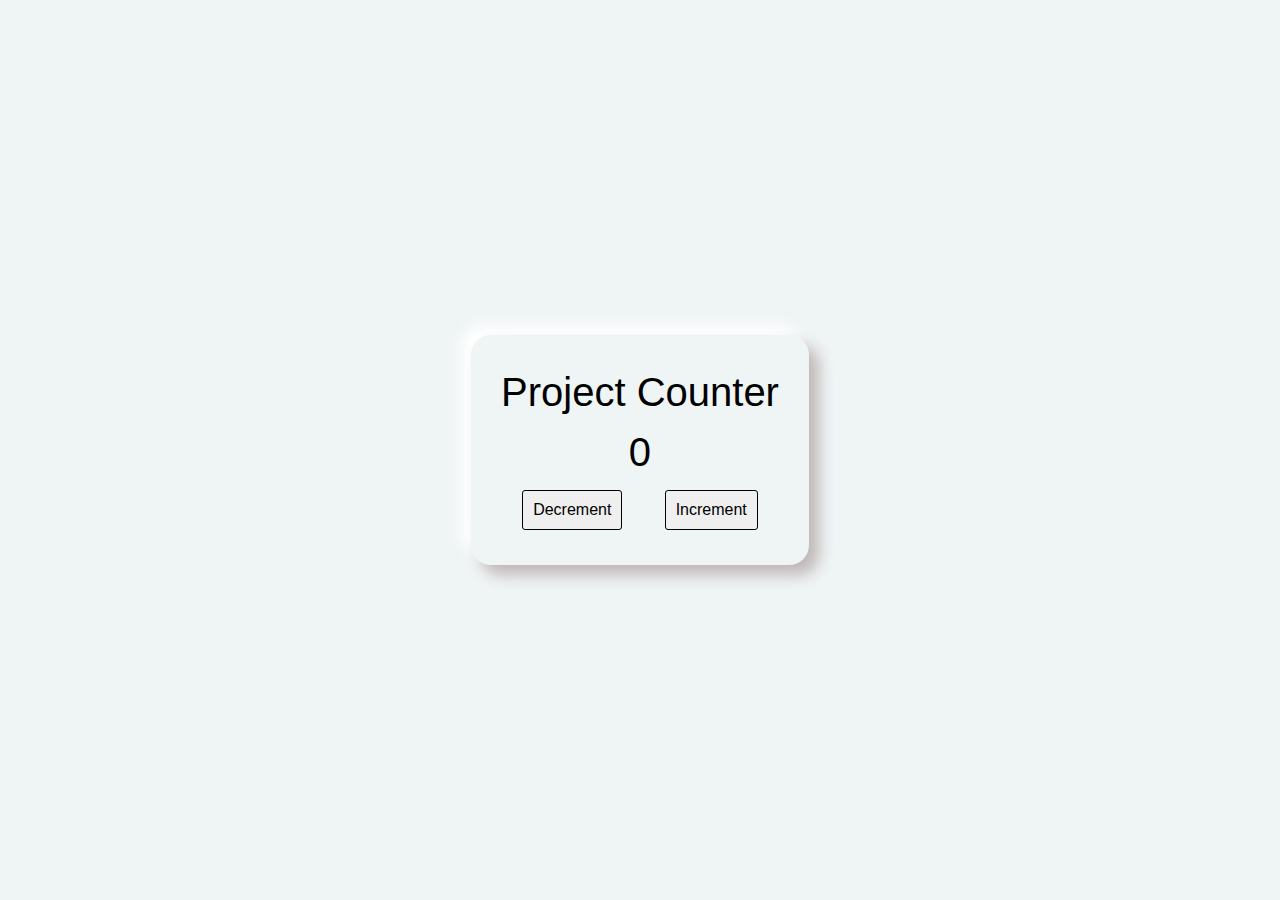
<file: index.html>
<!DOCTYPE html>
<html lang="en">
<head>
    <meta charset="UTF-8">
    <meta http-equiv="X-UA-Compatible" content="IE=edge">
    <meta name="viewport" content="width=device-width, initial-scale=1.0">
    <title>4th day</title>
    <link rel="stylesheet" href="index.css">
    <script src="index.js" defer></script>
</head>
<body>
    <div class="container">
        <h2 class="name">Project Counter</h2>
        <h4 class="counter">0</h4>
        <div class="btn">
            <button class="counterBtn prevBtn">Decrement</button>
            <button class="counterBtn nextBtn">Increment</button>
        </div>
    </div>
</body>
</html>
</file>
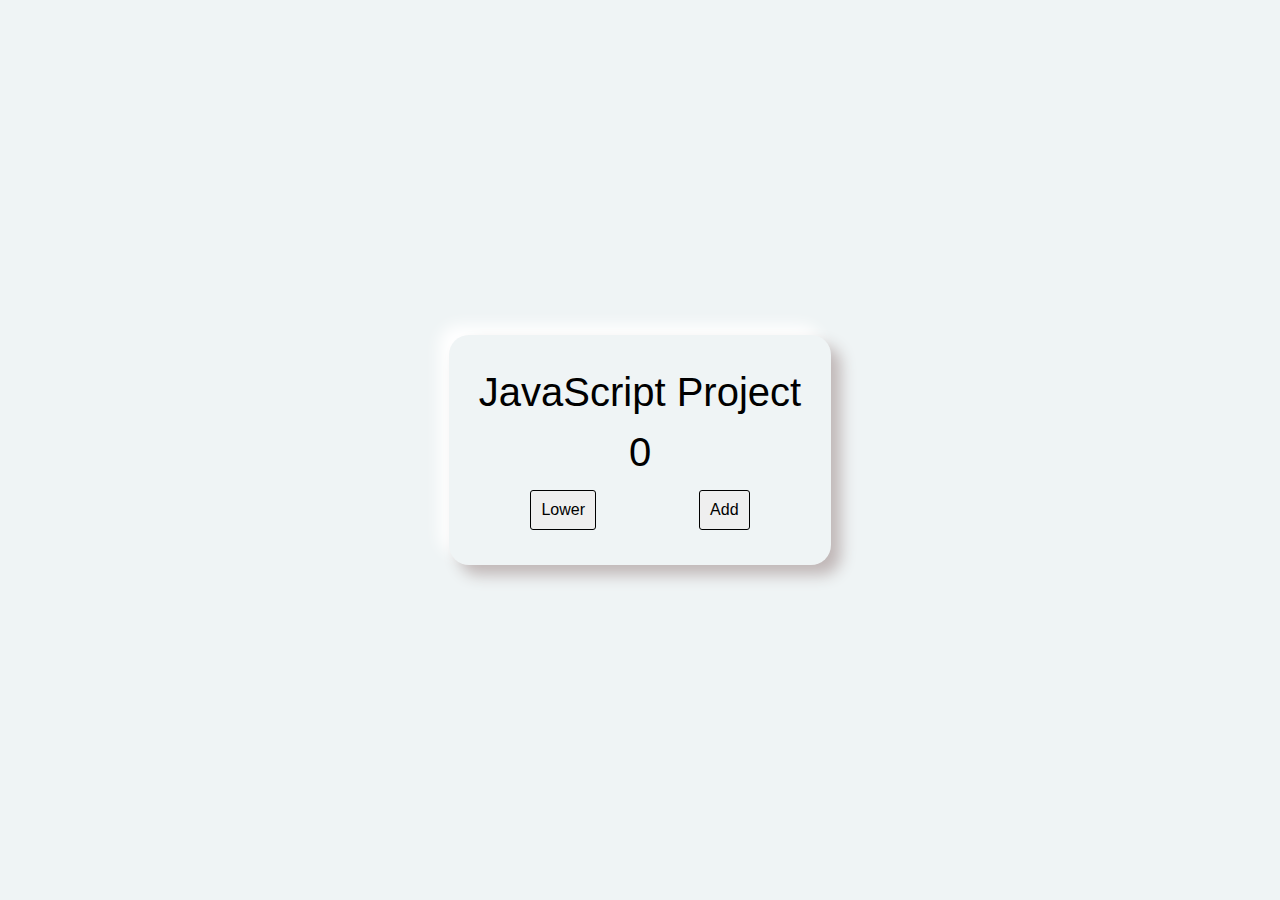
<file: 4th day/index.html>
<!DOCTYPE html>
<html lang="en">
<head>
    <meta charset="UTF-8">
    <meta http-equiv="X-UA-Compatible" content="IE=edge">
    <meta name="viewport" content="width=device-width, initial-scale=1.0">
    <title>4th day</title>
    <link rel="stylesheet" href="style.css">
    <script src="app.js" defer></script>
</head>
<body>
    <div class="container">
        <h2 class="name">JavaScript Project</h2>
        <h4 class="counter">0</h4>
        <div class="btn">
            <button class="counterBtn prevBtn">Lower</button>
            <button class="counterBtn nextBtn">Add</button>
        </div>
    </div>
</body>
</html>
</file>
<file: index.css>
*{
    padding: 0;
    margin: 0;
    box-sizing: border-box;
    font-family: 'Lucida Sans', 'Lucida Sans Regular', 'Lucida Grande', 'Lucida Sans Unicode', Geneva, Verdana, sans-serif;
}
body{
    display: flex;
    justify-content: center;
    align-items: center;
    height: 100vh;
    background-color: #EFF4F5;
}
.container{
    /* background-color: #fff; */
    display: flex;
    flex-direction: column;
    align-items: center;
    padding: 35px 30px;
    box-shadow:  10px 10px 15px rgb(192, 0183, 183),-10px -10px 15px white;
    border-radius: 20px;  
}
.name{
    font-size: 2.5rem;
    font-weight: 400;
    /* line-height: 40px; */
    padding-bottom: 15px;
}
.counter{
    font-size: 2.5rem;
    font-weight: 400;
    padding-bottom: 15px;
}
.btn{
    display: flex;
    justify-content: space-around;
    width: 100%;
}
.counterBtn{
    padding: 10px;
    border: 1px solid black ;
    border-radius: 3px;
    font-weight: 100;
    font-size: 1rem;
    cursor: pointer;
    transition: 0.5s;
}

.counterBtn:hover{
    transition: 0.5s;
    background-color: antiquewhite;
}
</file>
<file: 4th day/style.css>
*{
    padding: 0;
    margin: 0;
    box-sizing: border-box;
    font-family: 'Lucida Sans', 'Lucida Sans Regular', 'Lucida Grande', 'Lucida Sans Unicode', Geneva, Verdana, sans-serif;
}
body{
    display: flex;
    justify-content: center;
    align-items: center;
    height: 100vh;
    background-color: #EFF4F5;
}
.container{
    /* background-color: #fff; */
    display: flex;
    flex-direction: column;
    align-items: center;
    padding: 35px 30px;
    box-shadow:  10px 10px 15px rgb(192, 0183, 183),-10px -10px 15px white;
    border-radius: 20px;  
}
.name{
    font-size: 2.5rem;
    font-weight: 400;
    /* line-height: 40px; */
    padding-bottom: 15px;
}
.counter{
    font-size: 2.5rem;
    font-weight: 400;
    padding-bottom: 15px;
}
.btn{
    display: flex;
    justify-content: space-around;
    width: 100%;
}
.counterBtn{
    padding: 10px;
    border: 1px solid black ;
    border-radius: 3px;
    font-weight: 100;
    font-size: 1rem;
    cursor: pointer;
}
</file>
